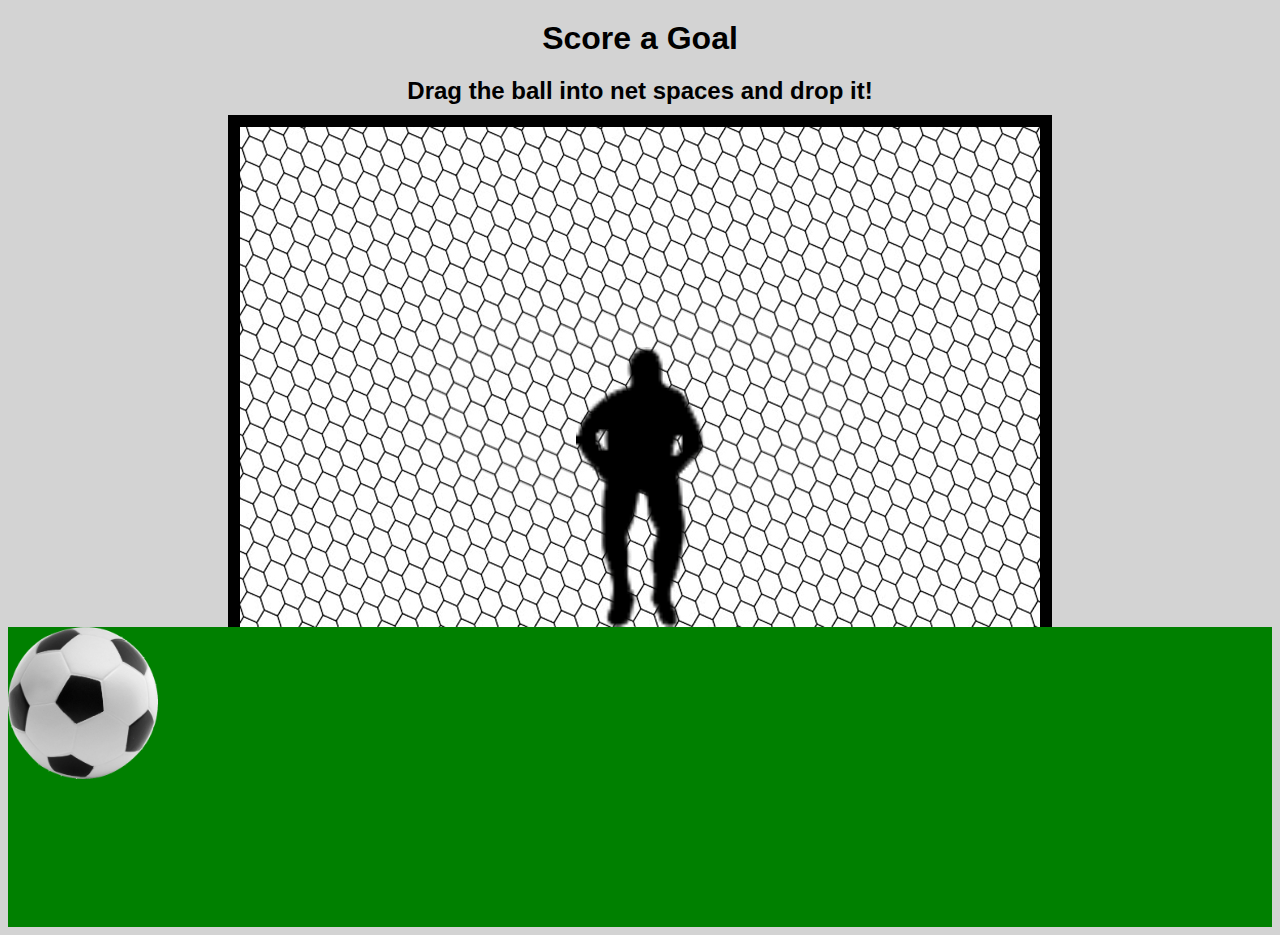
<file: index.html>
<!DOCTYPE html>
<html lang="es">
<head>
    <meta charset="UTF-8">
    <meta name="viewport" content="width=device-width, initial-scale=1.0">
    <link rel="stylesheet" href="css/style.css">
    <title>GOALKEEPER</title>
</head>
<body>
    <header>
        <h1>Score a Goal</h1>
        <h2>Drag the ball into net spaces and drop it!</h2>
    </header>
    <div id="goal">
        <div id="keeper">
            <div id="toy">
                <img src="img/sq0.png" alt="Static Keeper" class="base" id="img-sq0">
                <img src="img/sq1.png" alt="Corner Up Left" class="position" id="img-sq1">
                <img src="img/sq2.png" alt="Center Up" class="position" id="img-sq2">
                <img src="img/sq3.png" alt="Corner Up Right" class="position" id="img-sq3">
                <img src="img/sq4.png" alt="Corner Down Left" class="position" id="img-sq4">
                <img src="img/sq5.png" alt="Corner Down Right" class="position" id="img-sq5">
                <img src="img/sq6.png" alt="Corner Down Right" class="position" id="img-sq6">
            </div>
        <div id="net" class="net">
            <div class="netsq" id="sq1" ondrop="drop(event);compare();" ondragover="dragover(event);" ondragenter="dragenter(event);" ondragleave="dragleave(event);"></div>
            <div class="netsq"id="sq2" ondrop="drop(event);compare();" ondragover="dragover(event);" ondragenter="dragenter(event);" ondragleave="dragleave(event);"></div>
            <div class="netsq"id="sq3" ondrop="drop(event);compare();" ondragover="dragover(event);" ondragenter="dragenter(event);" ondragleave="dragleave(event);"></div>
            <div class="netsq"id="sq4" ondrop="drop(event);compare();" ondragover="dragover(event);" ondragenter="dragenter(event);" ondragleave="dragleave(event);"></div>
            <div class="netsq"id="sq5" ondrop="drop(event);compare();" ondragover="dragover(event);" ondragenter="dragenter(event);" ondragleave="dragleave(event);"></div>
            <div class="netsq"id="sq6" ondrop="drop(event);compare();" ondragover="dragover(event);" ondragenter="dragenter(event);" ondragleave="dragleave(event);"></div>
        </div>
        </div>
    </div>
    <div id="ball" draggable="true" ondragstart="dragstart(event);">
        <div id="sphere">
            <img src="img/balon.png" alt="football ball" class="ballbw">
        </div>
    </div>
    <div class="answer">
        <div id="result"></div>
        <button onclick="restart()" id="restartButton">AGAIN?</button> 
    </div>
    <div id="field">
        <div class="lines"></div>
    </div>

<script src="js/main2.js"></script>
</body>
</html>
</file>
<file: css/style.css>
body{
    background-color: lightgray;
    font-family: Arial, Helvetica, sans-serif;
}
body h1{
    text-align: center;
    font-size: 32px;
    margin: 20px auto;
}
body h2{
    text-align: center;
    font-size: 24px;
    margin: 10px auto;
}
#goal{
    width: 800px;
    height: 500px;
    background-color: black;
    margin: auto;
    border-top: 12px solid black;
    border-left: 12px solid black; 
    border-right: 12px solid black;
    color: #a30000
}
#net{
    z-index: -10; 
    display: grid;
    grid-template-columns: repeat(3, 1fr);
    grid-template-rows: repeat(2, 250px);
}
.net{
    background-image: url(../img/net.jpg) ;
}
.netGoal{
    background-image: url(../img/netGoal.jpg) ;
}
.netsq{
    display: flex;
    justify-content: center;
    align-items: center;
}
#field{
    width: 100%;
    height: 300px;
    background-color: green;
}
.position{
    display: none;
}
#toy{
    position: relative;
    width: 800px;
}
#img-sq0{
    height: 280px;
    position: absolute;
    left: 336px;
    top: 220px;
}
#img-sq1{
    width: 300px;
    position: absolute;
    left: 50px;
    top: 80px;
}
#img-sq2{
    height: 400px;
    position: absolute;
    left: 42%;
    top: 50px;
}
#img-sq3{
    width: 300px;
    position: absolute;
    right: 50px;
    top: 80px;
}
#img-sq4{
    width: 350px;
    position: absolute;
    left: 50px;
    top: 362px;
}
#img-sq5{
    height: 220px;
    position: absolute;
    left: 309px;
    top: 280px;
}
#img-sq6{
    width: 350px;
    position: absolute;
    right: 50px;
    top: 362px;
}
#sphere{
    float: left;
    width: 150px;
    height: 150px;
    border-radius: 100%;
}
.ballbw{
    width: 150px;
}
.answer{
    float: right;
    display: none;
    width: 800px;
    margin-right: 100px;
    display: flex;
    flex-direction: column;
    align-items: flex-end;
}
#result{
    font-size: 1.5em;
    text-align: right;
    margin-bottom: 15px;
    margin-top: 5px;
}
#restartButton{
    display: none;
    width: 100px;
    align-items: right;
    font-size: 1.5em;
    text-align: right;
    border-radius: 10%;
}
</file>
